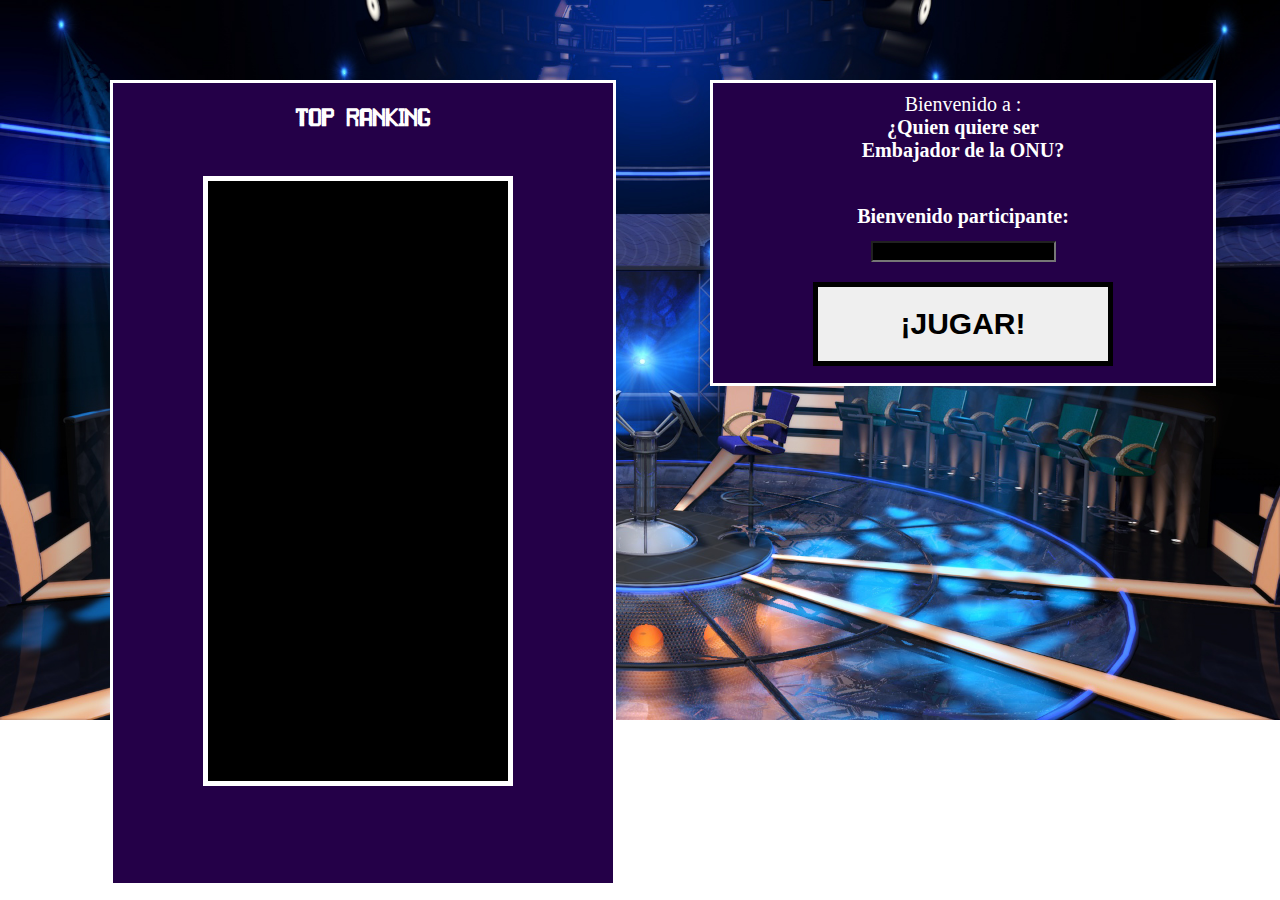
<file: Proyecto/index.html>
<!DOCTYPE html>
<html>
<head>
	<title>Log-in 50*15</title>
	<meta charset="utf-8">
	<link rel="stylesheet" type="text/css" href="css/main.css">
	<script src="https://ajax.googleapis.com/ajax/libs/jquery/3.1.1/jquery.min.js"></script>
	<script type="text/javascript" src="js/login.js"></script>
</head>
<body>
	<div id="login" class="window">
	<p>Bienvenido a : <br /><strong>¿Quien quiere ser <br />Embajador de la ONU?</p>
	<br>
	<p>Bienvenido participante:</p>
	<input type="text" name="user" id="user">
	<input type="button" name="btnPlay" id="btnPlay" class="start-game" value="¡JUGAR!">
	</div>
	<div id="ranking" class="window2">
		<h2>TOP RANKING</h2>
		<br>
		<div id="divScores">
		</div>
	</div>
	<div class="window3">
		<h2>Patrocinado por:</h2>
		<img src="./img/logo.jpeg">
		<br>
		<h2>Siguenos en:</h2>
		<div id="facebook"><br><a href="https://www.facebook.com/iespsur" target="_blank"><img src="./img/facebook.png"></img></a></div>
		<div id="twitter"><br><a href="https://twitter.com/iespsur" target="_blank"><img src="./img/twitter.png"></img></a></div>
		<div id="web"><br><a href="https://iespoligonosur.org/" target="_blank"><img src="./img/web.png"></img></a></div>
		<div id="blog"><br><a href="https://iespoligonosur.org/blog/" target="_blank"><img src="./img/blog.png"></img></a></div>
	</div>
</body>
</html>
</file>
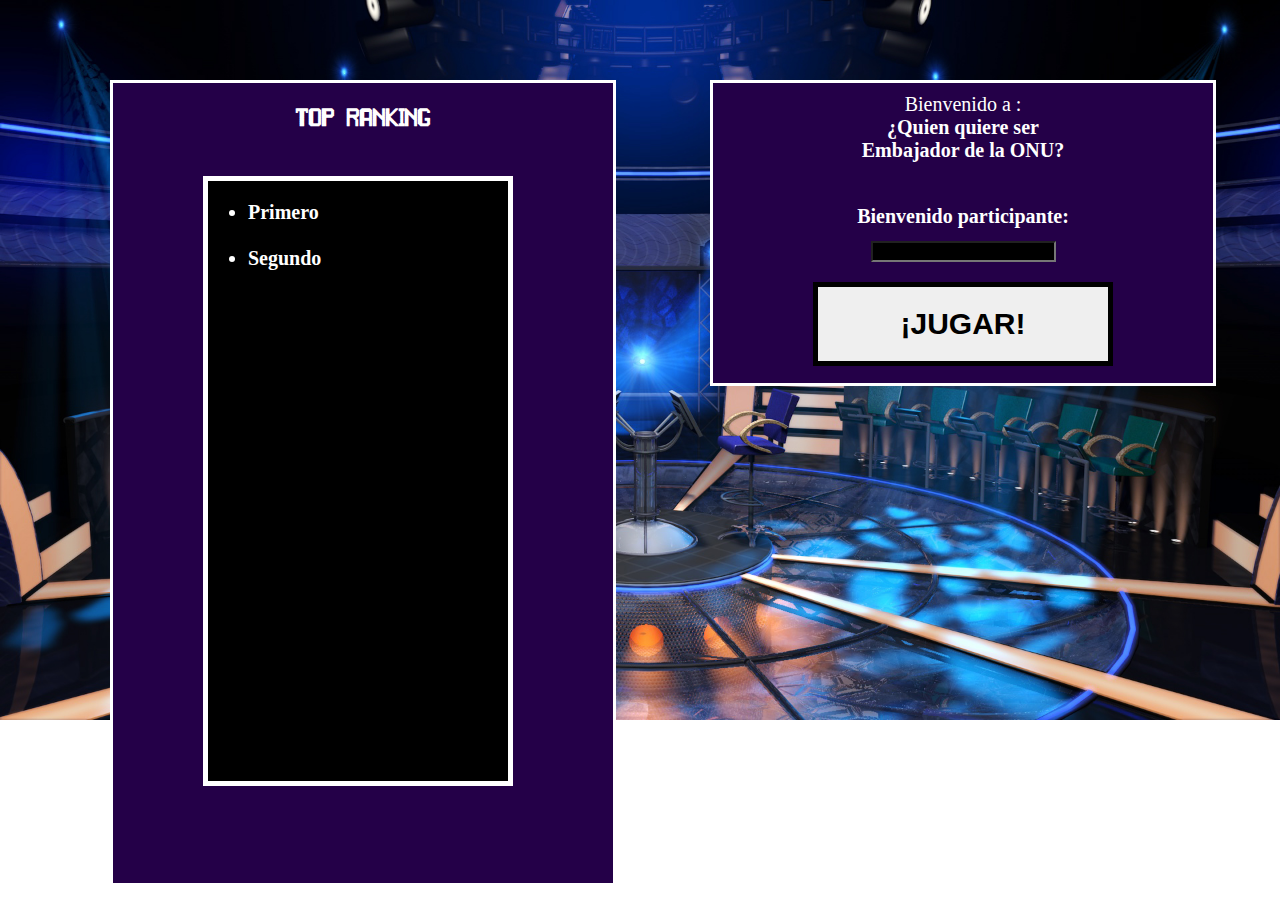
<file: Proyecto/login.html>
<!DOCTYPE html>
<html>
<head>
	<title>Juego 50*15</title>
	<meta charset="utf-8">
	<script type="text/javascript" src="main.js"></script>
	<link rel="stylesheet" type="text/css" href="css/main.css">
</head>
<body>
	<div id="login" class="window">
	<p>Bienvenido a : <br /><strong>¿Quien quiere ser <br />Embajador de la ONU?</p>
	<br>
	<p>Bienvenido participante:</p>
	<input type="text" name="user" id="user">
	<input type="button" name="btnPlay" id="btnPlay" class="start-game" value="¡JUGAR!">
	</div>
	<div id="ranking" class="window2">
		<h2>TOP RANKING</h2>
		<br>
		<div id="divScores">
		<ul>
			<li>Primero</li>
			<br>
			<li>Segundo</li>
		</ul>
		</div>
	</div>
	<div class="window3">
		<h2>Patrocinado por:</h2>
		<img src="./img/logo.jpeg"> 
		<br>
		<h2>Siguenos en:</h2>
		<div id="facebook"><br><a href="https://www.facebook.com/iespsur" target="_blank"><img src="./img/facebook.png"></img></a></div>
		<div id="twitter"><br><a href="https://twitter.com/iespsur" target="_blank"><img src="./img/twitter.png"></img></a></div>
		<div id="web"><br><a href="https://iespoligonosur.org/" target="_blank"><img src="./img/web.png"></img></a></div>
		<div id="blog"><br><a href="https://iespoligonosur.org/blog/" target="_blank"><img src="./img/blog.png"></img></a></div>
	</div>
</body>
</html>
</file>
<file: Proyecto/css/main.css>
/* ---------- FONTS ------------ */
@font-face {
	font-family: flf;
	src: url("../fonts/led.ttf");
}

/*----------- ESTRUCTURA ------------*/
*{
	color: white;
}
body {
	background-image: url("../img/fondo3.jpg");
	background-repeat: no-repeat;
	background-size: cover;
}

h1,h2,h3 {
	font-family: flf;
	font-size: 25px;
}

h1 {
	font-size: 50px;
}

#tiempo {

}
#c1 {
	position: absolute;
	top: 10px;
	left: 50px;
	border-style: solid;
	border-width: 8px;
	border-radius: 100px;
	padding: 10px;
}

#c1::after {
	content: "";
  background: url(../img/fondo.jpg);
  border-radius: 100px;
  opacity: 0.8;
  top: 0;
  left: 0;
  bottom: 0;
  right: 0;
  position: absolute;
  z-index: -1;
}

#c1 > img {
	position: relative;
	top: 2px;
	left: 2px;
}

#c2 {
	position: absolute;
	top: 10px;
	left: 250px;
	border-style: solid;
	border-width: 8px;
	border-radius: 100px;
	padding: 10px;
}

#c2::after {
		content: "";
  background: url(../img/fondo.jpg);
  border-radius: 100px;
  opacity: 0.8;
  top: 0;
  left: 0;
  bottom: 0;
  right: 0;
  position: absolute;
  z-index: -1;
}

#c2 > img {
	position: relative;
	top: 5px;
}

#c3 {
	position: absolute;
	top: 10px;
	left: 450px;
	border-style: solid;
	border-width: 8px;
	border-radius: 100px;
	padding: 10px;

}

#c3::after {
		content: "";
  background: url(../img/fondo.jpg);
  border-radius: 100px;
  opacity: 0.8;
  top: 0;
  left: 0;
  bottom: 0;
  right: 0;
  position: absolute;
  z-index: -1;
}

#punt {
	position: absolute;
	top: 10px;
	left: 1550px;
	border-style: inset;
	border-width: 8px;
	padding: 10px;

}

#music {
	position: absolute;
	top: 10px;
	left: 1750px;
	border-style: solid;
	border-width: 8px;
	border-radius: 100px;
	padding: 1px;
}

#music::after {
	content: "";
  background: url(../img/fondo.jpg);
  border-radius: 100px;
  opacity: 0.8;
  top: 0;
  left: 0;
  bottom: 0;
  right: 0;
  position: absolute;
  z-index: -1;
}

#music > img {
	position: relative;
}

#fotoMusica {
	width: 80px;
	height: 80px;
}

#concursante {
	position: absolute;
	top: 60px;
	left: 325px;
	border-style: dotted;
	border-width: 3px;
	padding: 50px;
}
#logo {
	position: absolute;
	top: 60px;
	left: 780px;
	border-style: dotted;
	border-width: 3px;
	padding: 10px;
}
#logoimg {
	width: 350px;
	height: 250px;
}

#personaje1 {
	width: 250px;
	height: 250px;
}
#personaje2 {
	width: 350px;
	height: 250px;
}
#presentador {
	position: absolute;
	top: 60px;
	left: 1250px;
}


#preg {
	position: absolute;
	bottom: 300px;
	left: 250px;
	border-style: dotted;
	border-width: 3px;
	padding: 10px;
	padding-left: 600px;
	padding-right: 600px;
	padding-bottom: 50px;
	padding-top: 50px;
	/*background-image: url("../img/fondo.jpg");*/
}
#preg::after {
	content: "";
  background: url(../img/fondo.jpg);
  opacity: 0.8;
  top: 0;
  left: 0;
  bottom: 0;
  right: 0;
  position: absolute;
  z-index: -1;   
}

#r1 {
	position: absolute;
	bottom: 200px;
	left: 50px;
	border-style: dotted;
	border-width: 3px;
	padding: 10px;
	padding-left: 300px;
	padding-right: 300px;
	background-image: url("../img/fondo.jpg");
}

#r2 {
	position: absolute;
	bottom: 60px;
	left: 50px;
	border-style: dotted;
	border-width: 3px;
	padding: 10px;
	padding-left: 300px;
	padding-right: 300px;
	background-image: url("../img/fondo.jpg");
}

#r3 {
	position: absolute;
	bottom: 200px;
	left: 1150px;
	border-style: dotted;
	border-width: 3px;
	padding: 10px;
	padding-left: 300px;
	padding-right: 300px;
	background-image: url("../img/fondo.jpg");
}

#r4 {
	position: absolute;
	bottom: 60px;
	left: 1150px;
	border-style: dotted;
	border-width: 3px;
	padding: 10px;
	padding-left: 300px;
	padding-right: 300px;
	background-image: url("../img/fondo.jpg");
}

#time {
	position: absolute;
	bottom: 10px;
	left: 810px;
	padding: 10px;
	padding-top: 100px;
	padding-bottom: 100px;
	padding-left: 100px;
	padding-right: 190px;
	background-image: url("../img/timer.png");
	background-repeat: no-repeat;
	background-size: 315px 233px;
}

#time > h2 {
	position: relative;
	font-size: 90px;
}

/*-------------Floating thing---------------*/

.window {
	width:500px; 
  	height:300px;
  	left:710px;
  	top:80px;
  	position:absolute;
	background-image: url("../img/fondo.jpg");
	border: 3px solid white;
	font-size: 20px;
}
.window2 {
	width:500px; 
  	height:800px;
  	left:110px;
  	top:80px;
  	position:absolute;
	background-image: url("../img/fondo.jpg");
	border: 3px solid white;
	font-size: 20px;
	text-align: center;
}
.window3 {
	width:500px; 
  	height:800px;
  	left:1310px;
  	top:80px;
  	position:absolute;
	background-image: url("../img/fondo.jpg");
	border: 3px solid white;
	font-size: 20px;
	text-align: center;
}
#twitter{
	width:170px; 
  	height:170px;
  	position:absolute;
  	left:250px;
  	border-color: white;
	border: 5px solid;
	border-radius:150px;
}
#twitter > a > img {
	width:120px; 
  	height:120px;
}
#twitter:hover{
	background-color: cyan;
	border-color: black;
}
#facebook {
	width:170px; 
  	height:170px;
  	position:absolute;
  	border-color: white;
	border: 5px solid;
	border-radius:150px;
	left:50px;
}
#facebook > a > img {
	width:120px; 
  	height:120px;
}
#facebook:hover{
	background-color: blue;
	border-color: black;
}
#blog {
	width:170px; 
  	height:170px;
  	position:absolute;
  	left:250px;
  	bottom:40px;
  	border-color: white;
	border: 5px solid;
	border-radius:150px;
}
#blog > a > img {
	width:120px; 
  	height:120px;
}
#blog:hover{
	background-color: yellow;
	border-color: black;
}
#web {
	width:170px; 
  	height:170px;
  	position:absolute;
  	bottom:40px;
  	border-color: white;
	border: 5px solid;
	border-radius:150px;
	left:50px;
}
#web > a > img {
	width:120px; 
  	height:120px;
}
#web:hover{
	background-color: green;
	border-color: black;
}

.window h2 {
	font-size: 36px;
	margin-bottom: 20px;
	color: #205B95;
	line-height: 30px;
	left:200px;
  	top:200px;
}

.window p {
	margin: 10px;
}

.window em {
	background-color: #FFC; 
	display: inline;
	line-height: 25px;
	font-style: normal;
	text-align: center;
}

.start-game {
	margin: 20px auto;
	font-weight: bold;
	text-decoration: none;
	color: black;
	display: block;
	width:300px; 
	font-size: 30px;
	padding: 20px;
	border: 5px solid black;
}

.start-game:hover {
	color: white;
	border-color: white;
	background-color: black;
}
#user {
	background-color: black;
}
#login {
	text-align: center;
}
#divScores {
	background-color: black;
	width:300px; 
  	height:600px;
  	left:90px;
  	position:absolute;
  	font-size: 20px;
	border-color: white;
	border: 5px solid;
}
#divScores > ul{
	text-align: left;
}
</file>
